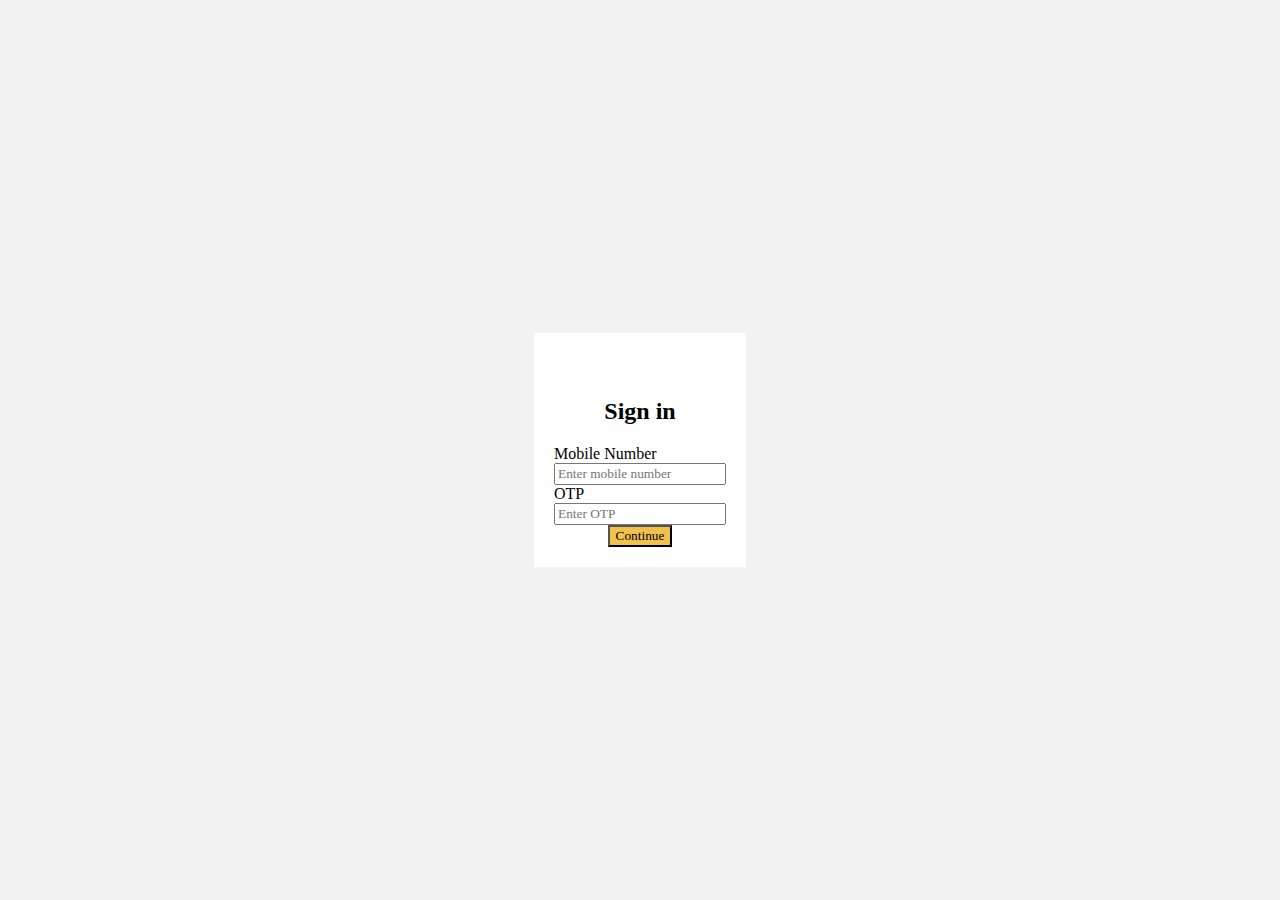
<file: loginfo.html>
<!DOCTYPE html>
<html lang="en">
<head>
    <meta charset="UTF-8">
    <meta name="viewport" content="width=device-width, initial-scale=1.0">
    <title>Login Form</title>
    <link rel="icon" type="image/x-icon" href="a_f.jpg">
    <link rel="stylesheet" href="styles.css">
    <style>
        body {
            font-family: Arial, sans-serif;
            background-color: #f2f2f2;
            display: flex;
            justify-content: center;
            align-items: center;
            height: 100vh;
        }
        .login-container {
            background-color: white;
            padding: 20px;
            text-align: center;
        }
        .login-container h1 {
            font-size: 24px;
            margin-bottom: 20px;
        }
    </style>
</head>
<body>
   
    <div class="login-container">
        <div class="logo"></div>
        <h1>Sign in</h1>
        <form action="index.html">
           <p> Mobile Number</p><input type="text" placeholder="Enter mobile number">
            <p>OTP</p><input type="text" placeholder="Enter OTP">
            <br>
            <button type="submit" style="background-color: #f0c14b;">Continue</button>
        </form>
    </div>
</body>
</html>
</file>
<file: styles.css>
* {
    margin: 0;
    font-family: 'Cambria';
}

.top {
    background-color: #1c2535;
    height: 60px;
    color: white;
    display: flex;
    align-items: center;
    justify-content: space-evenly;
}

.nav {
    display: flex;
    align-items: center;
}

.logo {
    background-image: url("https://tse4.mm.bing.net/th?id=OIP.-l2CxwVfAdWP7UVMgQzxsgHaCS&pid=Api&P=0&h=180https://tse4.mm.bing.net/th?id=OIP.-l2CxwVfAdWP7UVMgQzxsgHaCS&pid=Api&P=0&h=180");
    height: 45px;
    width: 150px;
    background-size: contain;
    background-repeat: no-repeat;
    margin-right: 20px;
}

.address {
    display: flex;
    flex-direction: column;
    justify-content: center;
    margin-right: 20px;
}

.search {
    display: flex;
    justify-content: space-evenly;
    margin-top: 10px;
    margin-right: 50px;
    background-color: rgb(255, 174, 0);
    width: 675px;
    height: 40px;
    border-radius: 4px;
}

.search_a {
    width: 100%;
    border: none;
}

.search-icon {
    margin-top: 10px;
    height: 50px;
    width: 45px;
    background-repeat: no-repeat;
    margin-right: 15px;
}

span {
    font-size: 0.7rem;
}

.nav-second {
    font-size: 0.9rem;
    font-weight: 700;
}

.nav-cart {
    display: flex;
    align-items: center;
    color: white;
}

.cart-icon {
    
    height: 20px;
    width: 20px;
    
}

.nav-cart span {
    font-size: 1rem;
    font-weight: 600;
}
.panel{
    height:40px;
    background-color:#222f3d ;
    display: flex;
    color:white;
    align-items:center;
    justify-content: space-evenly;
}
.panel-ops nav {
    display: flex; 
    justify-content: space-between; 
    align-items: center; 
    margin-left: 15px; 
    margin-right: 30px; 
    color: white;
}

.panel-ops nav a {
    color: white; 
    text-decoration: none; 
    padding: 0 15px;
}

.panel-ops{
    width:70%;
    font-size:0.8rem;
}
.panel-deals{
    font-size: 0.9rem;
    font-weight: 700;
}
.main-section{
    background-image: url("https://images-eu.ssl-images-amazon.com/images/G/31/INSLGW/pc_unrec_refresh._CB555261616_.jpg");
    background-size: cover;
    height:400px;
    display: flex;
    justify-content:center;
    align-items: flex-end;

}
.message{
    background-color:white;
    height:40px;
    color:black;
    display:flex;
    justify-content:center;
    align-items: center;
    font-size:0.85rem;
    bottom:25px;
    position:relative;
    width:80%;
margin-bottom: 25px;
}
.message a{
    color:#007185;
}
.shop-section {
    display: flex;
    flex-wrap: wrap; 
    justify-content: space-between; 
    background-color: #e2e7e6;
    padding: 10px;
}

.box {
    height: 550px;
    border: 2px solid black;
    width: 24%; 
    background-color: white;
    padding: 20px 0px 15px;
    margin-bottom: 10px; 
    box-sizing: border-box; 
}
.box-img {
    background-size: cover;
    height: 400px;
    background-repeat: no-repeat;
    background-position: center;
    margin-top: 10px;
    margin-bottom: 10px;
}
.box-img img {
    width: 100%;
    height: 100%; 
    object-fit: cover; 
}


.box {
    height: 550px; 
}

.box-img {
    height: 300px; 
    overflow: hidden; 
}

table {
    background-size: contain;
    background-repeat: no-repeat;
    padding: 15px; 
    border-spacing: 25px; 
    text-align: center;
}
footer {
    margin-top: 15px;
    text-align: center; 
}

.foot-panel1 {
    background-color: #37475a;
    color: white;
    height: 50px;
    display: flex;
    align-items: center;
    justify-content: center; 
    font-size: 0.85rem;
    text-align: center;
    width: 100%;
    flex-wrap: wrap;
}

.foot-panel2{
    padding-top: 50px;
    background-color: #222f3d;
    height:300px;
justify-content: space-evenly;
display: flex;
color: white;
}
ul a{
    display: block;
    font-size: 0.85 rem;
    margin-top: 10px;
}
ul p{
    font-weight: 700;
}
.service_p{
    margin-bottom: 30px;
    margin-left:50px;
}
img, .box-img {
    max-width: 100%;
    height: auto;
}
.panel, .nav, .shop-section,p {
    display: flex;
    flex-wrap: wrap;
    justify-content: space-between;
}
</file>
